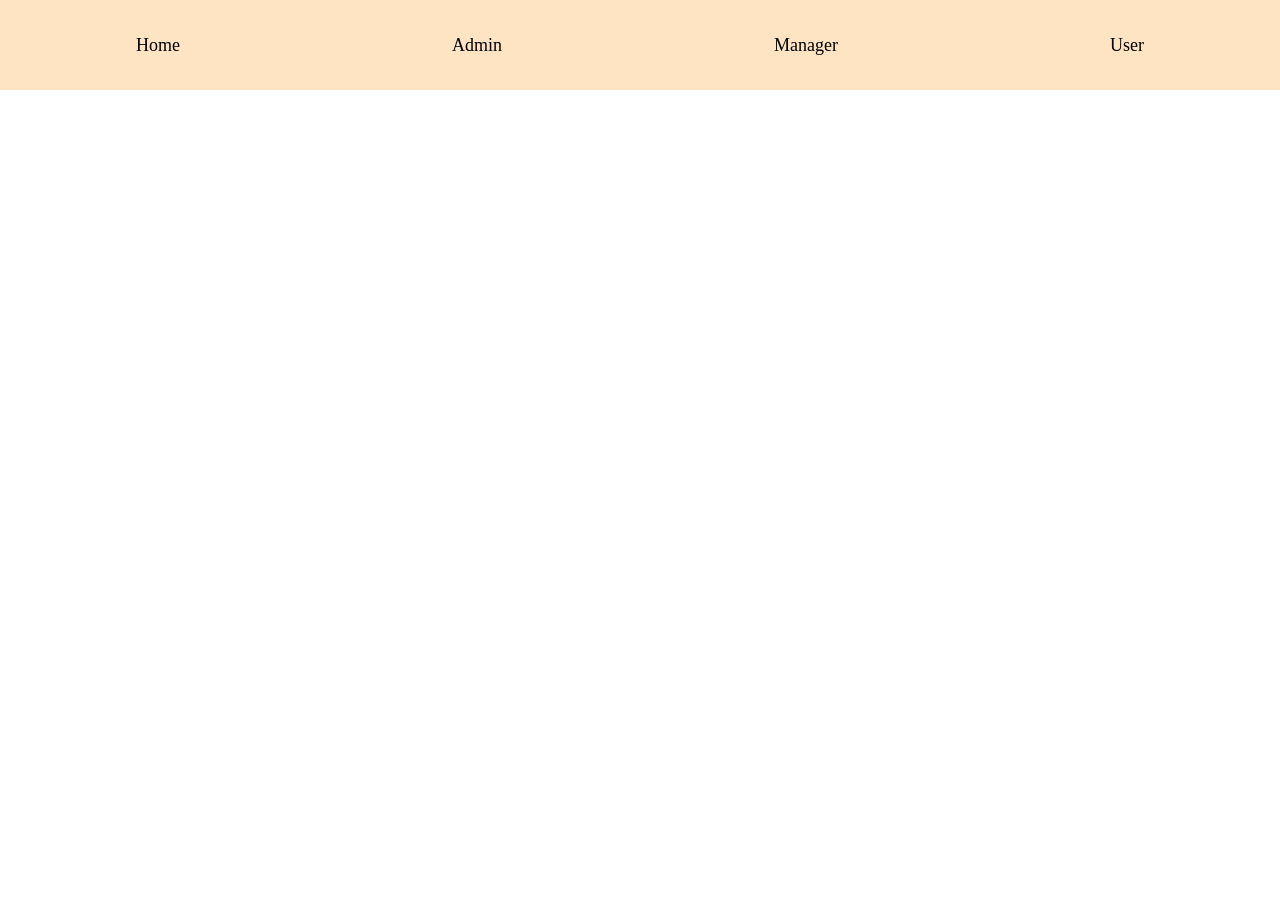
<file: Programs/index.html>
<!DOCTYPE html>
<html lang="en">
<head>
    <meta charset="UTF-8">
    <meta name="viewport" content="width=device-width, initial-scale=1.0">
    <title>Home</title>
    <link rel="stylesheet" href="styling.css">
</head>
<body>
    <div id="nav">
        <a href="index.html">Home</a>
        <a href="admin.html">Admin</a>
        <a href="manager.html">Manager</a>
        <a href="user.html">User</a>
    </div>
</body>
</html>
</file>
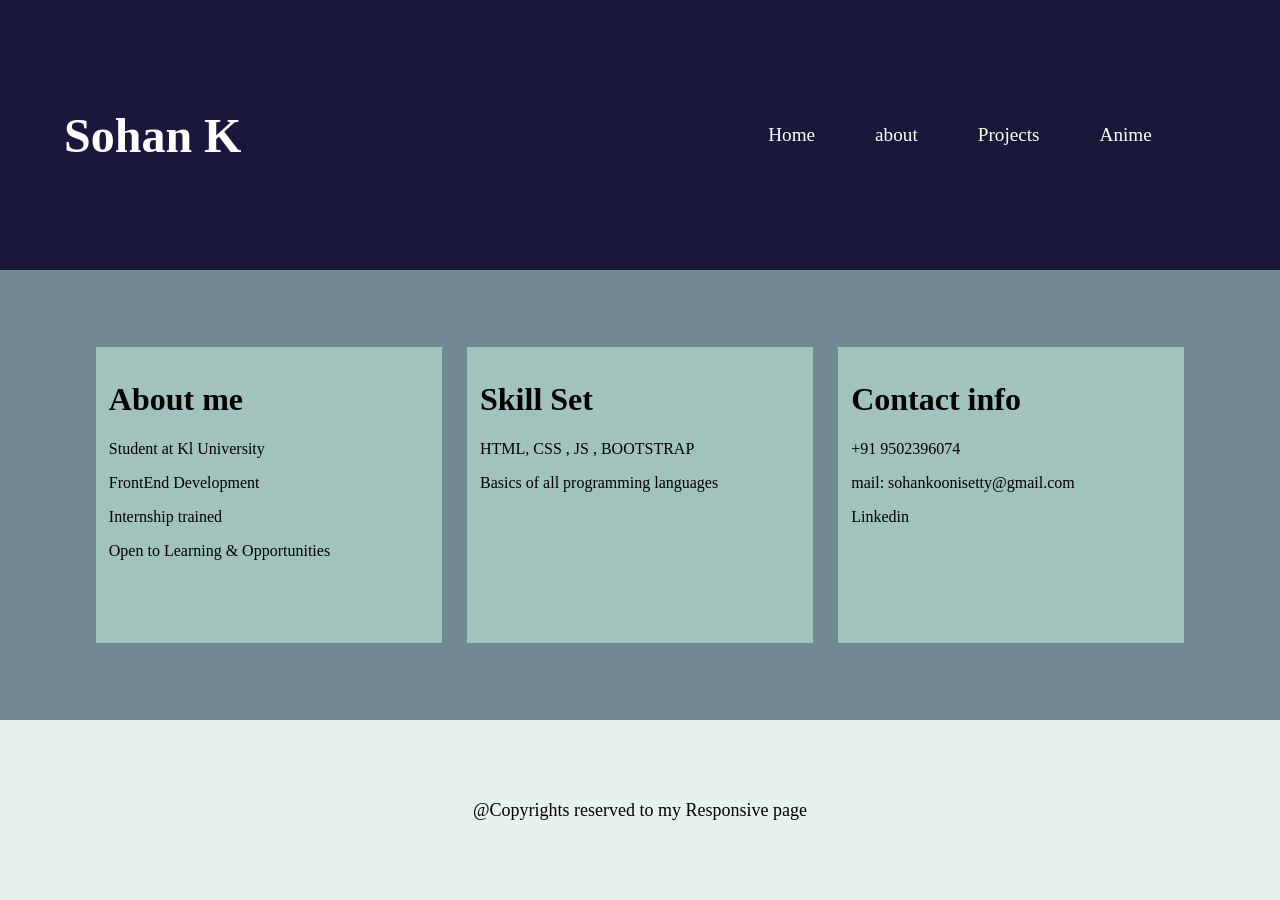
<file: Programs/about.html>
<!DOCTYPE html>
<html lang="en">
<head>
    <meta charset="UTF-8">
    <meta name="viewport" content="width=device-width, initial-scale=1.0">
    <title>About Us</title>
</head>
<style>
    html,body{
        margin: 0;
        padding: 0;
    }
    .main-div{
        height: 100svh;
        width: 100%;
    }
    .header{
        height: 30%;
        width: 100%;
        display: flex;
        background-color: #19183B;
    }
    .header-1{
        height: 100%;
        width: 50%;
        display: flex;
        align-items: center;
        justify-content:flex-start;
        color: white;
    }
    .header-1 p{
        margin-left: 10%;
        font-size: 300%;
        font-weight: 800;
    }
    .header-2{
        height: 100%;
        width: 50%;
        display: flex;
        justify-content: center;
        align-items: center;
        background-color: #19183B;
    }
    .header-2 a{
        text-decoration: none;
        color: black;
        margin: 0px 30px;
        font-size: larger;
        color: white;
    }
    .body{
        height: 50%;
        width: 100%;
        background-color: #708993;
        display:flex;
        justify-content: center;
        align-items: center;
        flex-wrap: wrap;
    }
    .card{
        height: 60%;
        width: 25%;
        background-color:#A1C2BD;
        margin: 1%;
        padding: 1%;
    }
    .card a{
        text-decoration: none;
        color: black;
    }
    .footer{
        height: 20%;
        width: 100%;
        background-color: #E7F2EF;
        display:flex;
        align-items: center;
        justify-content: center;
        font-size: large;
    }
</style>
<body>
    <div class="main-div">
        <div class="header">
            <div class="header-1">
                <p>Sohan K</p>
            </div>
            <div class="header-2">
                <a href="responsive.html">Home</a>
                <a href="about.html">about</a>
                <a href="projects.html">Projects</a>
                <a href="img.html">Anime</a>
            </div>
        </div>
        <div class="body">
            <div class="card">
                <h1>About me</h1>
                <p>Student at Kl University </p>
                <p>FrontEnd Development</p>
                <p>Internship trained</p>
                <p>Open to Learning & Opportunities</p>
            </div>
            <div class="card">
                <h1>Skill Set</h1>
                <p>HTML, CSS , JS , BOOTSTRAP</p>
                <p>Basics of all programming languages</p>
            </div>
            <div class="card">
                <h1>Contact info</h1>
                <p>+91 9502396074</p>
                <p>mail: sohankoonisetty@gmail.com</p>
                <a href="https://www.linkedin.com/in/sohan-koonisetty-6a5698339/">Linkedin</a>
            </div>
        </div>
        <div class="footer">
            <p>@Copyrights reserved to my Responsive page</p>
        </div>
    </div>
</body>
</html>
</file>
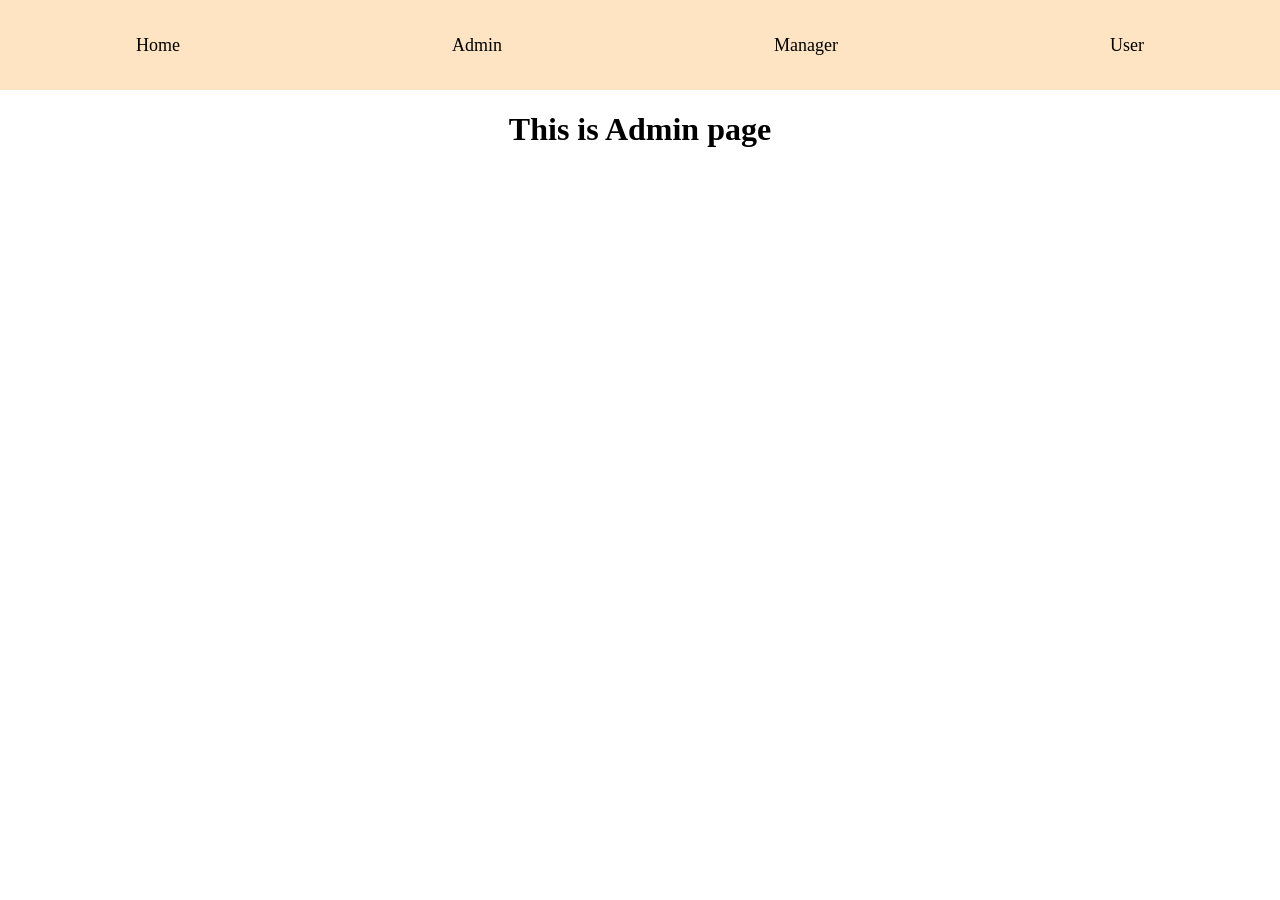
<file: Programs/admin.html>
<!DOCTYPE html>
<html lang="en">
<head>
    <meta charset="UTF-8">
    <meta name="viewport" content="width=device-width, initial-scale=1.0">
    <title>Admin</title>
    <link rel="stylesheet" href="styling.css">
</head>
<body>
    <div id="nav">
        <a href="index.html">Home</a>
        <a href="admin.html">Admin</a>
        <a href="manager.html">Manager</a>
        <a href="user.html">User</a>
    </div>
    <h1>This is Admin page</h1>
</body>
</html>
</file>
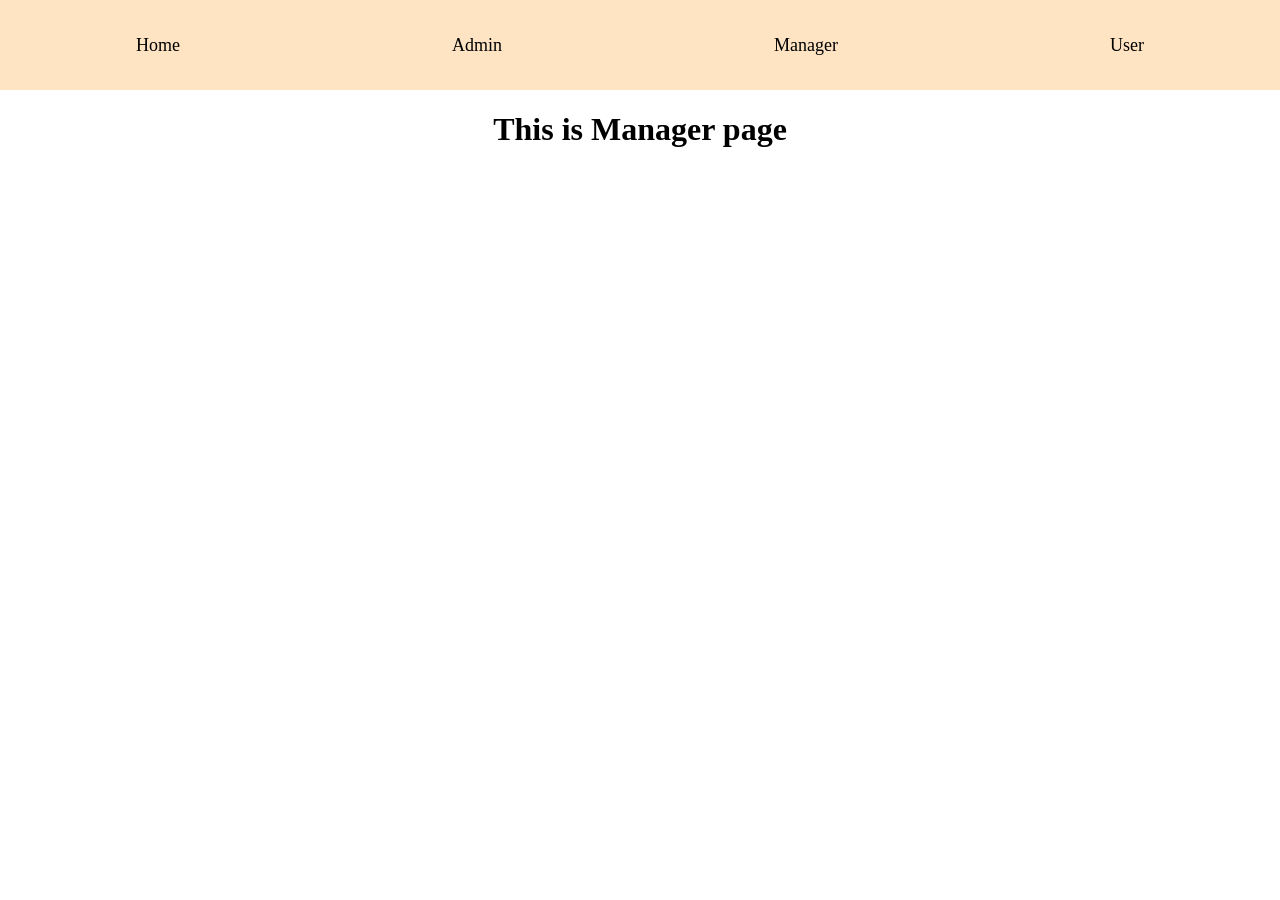
<file: Programs/manager.html>
<!DOCTYPE html>
<html lang="en">
<head>
    <meta charset="UTF-8">
    <meta name="viewport" content="width=device-width, initial-scale=1.0">
    <title>Manager</title>
    <link rel="stylesheet" href="styling.css">
</head>
<body>
    <div id="nav">
        <a href="index.html">Home</a>
        <a href="admin.html">Admin</a>
        <a href="manager.html">Manager</a>
        <a href="user.html">User</a>
    </div>
    <h1>This is Manager page</h1>
</body>
</html>
</file>
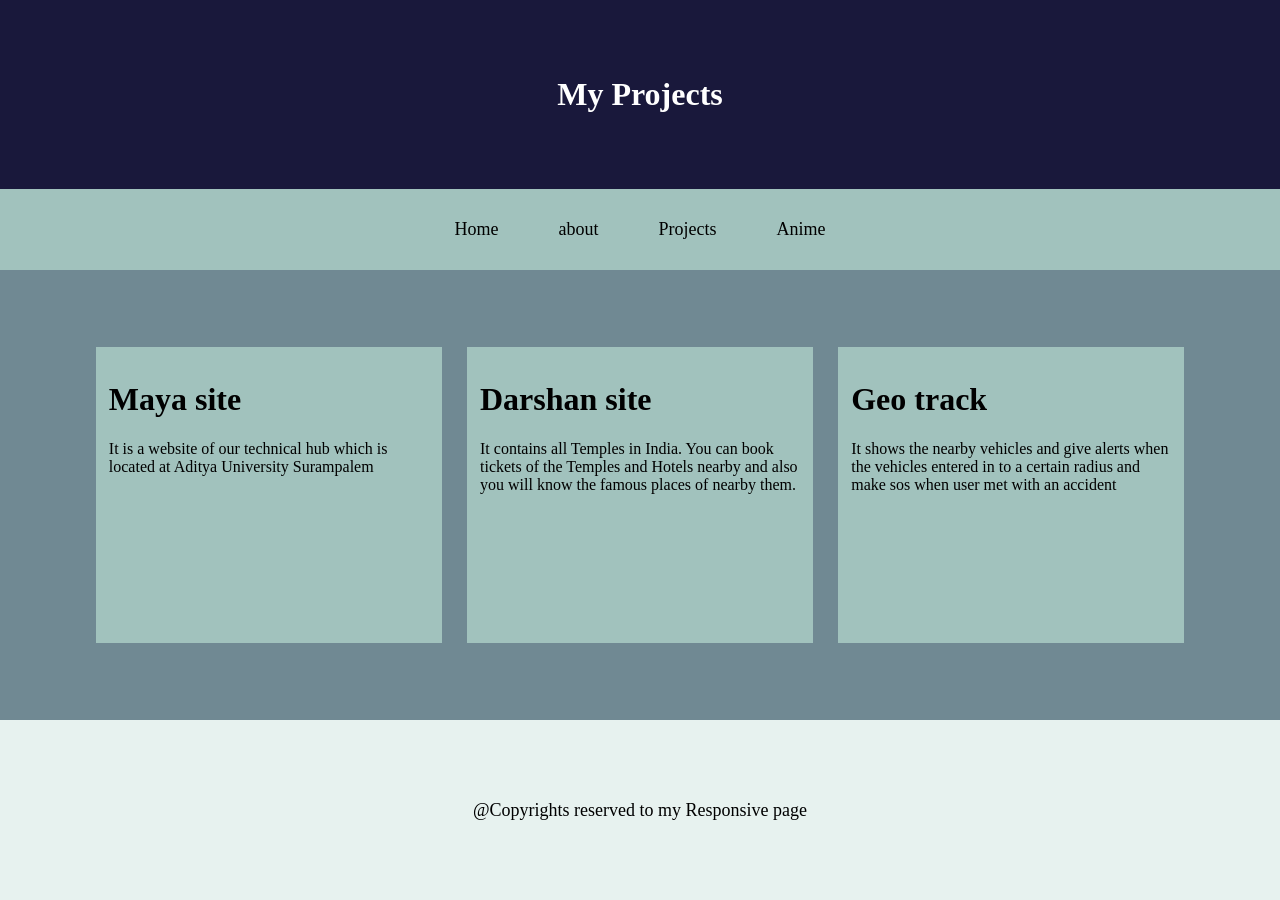
<file: Programs/projects.html>
<!DOCTYPE html>
<html lang="en">
<head>
    <meta charset="UTF-8">
    <meta name="viewport" content="width=device-width, initial-scale=1.0">
    <title>Projects</title>
</head>
<style>
    html,body{
        margin: 0;
        padding: 0;
    }
    .main-div{
        height: 100svh;
        width: 100%;
    }
    .header{
        height: 30%;
        width: 100%;
        display: flex;
        flex-direction: column;
        background-color: #19183B;
    }
    .header-1{
        height: 70%;
        width: 100%;
        display: flex;
        align-items: center;
        justify-content: center;
        color: white;
    }
    .header-2{
        height: 30%;
        width: 100%;
        display: flex;
        justify-content: center;
        align-items: center;
        background-color:#A1C2BD;
    }
    .header-2 a{
        text-decoration: none;
        color: black;
        margin: 0px 30px;
        font-size: large;
    }
    .body{
        height: 50%;
        width: 100%;
        background-color: #708993;
        display:flex;
        justify-content: center;
        align-items: center;
        flex-wrap: wrap;
    }
    .card{
        height: 60%;
        width: 25%;
        background-color:#A1C2BD;
        margin: 1%;
        padding: 1%;
    }
    .footer{
        height: 20%;
        width: 100%;
        background-color: #E7F2EF;
        display:flex;
        align-items: center;
        justify-content: center;
        font-size: large;
    }
</style>
<body>
    <div class="main-div">
        <div class="header">
            <div class="header-1">
                <h1>My Projects</h1>
            </div>
            <div class="header-2">
                <a href="responsive.html">Home</a>
                <a href="about.html">about</a>
                <a href="projects.html">Projects</a>
                <a href="img.html">Anime</a>
            </div>
        </div>
        <div class="body">
            <div class="card">
                <h1>Maya site</h1>
                <p>It is a website of our technical hub which is located at Aditya University Surampalem</p>
            </div>
            <div class="card">
                <h1>Darshan site</h1>
                <p>It contains all Temples in India. You can book tickets of the Temples and Hotels nearby and also you will know the famous places of nearby them.</p>
            </div>
            <div class="card">
                <h1>Geo track</h1>
                <p>It shows the nearby vehicles and give alerts when the vehicles entered in to a certain radius and make sos when user met with an accident </p>
            </div>
        </div>
        <div class="footer">
            <p>@Copyrights reserved to my Responsive page</p>
        </div>
    </div>
</body>
</html>
</file>
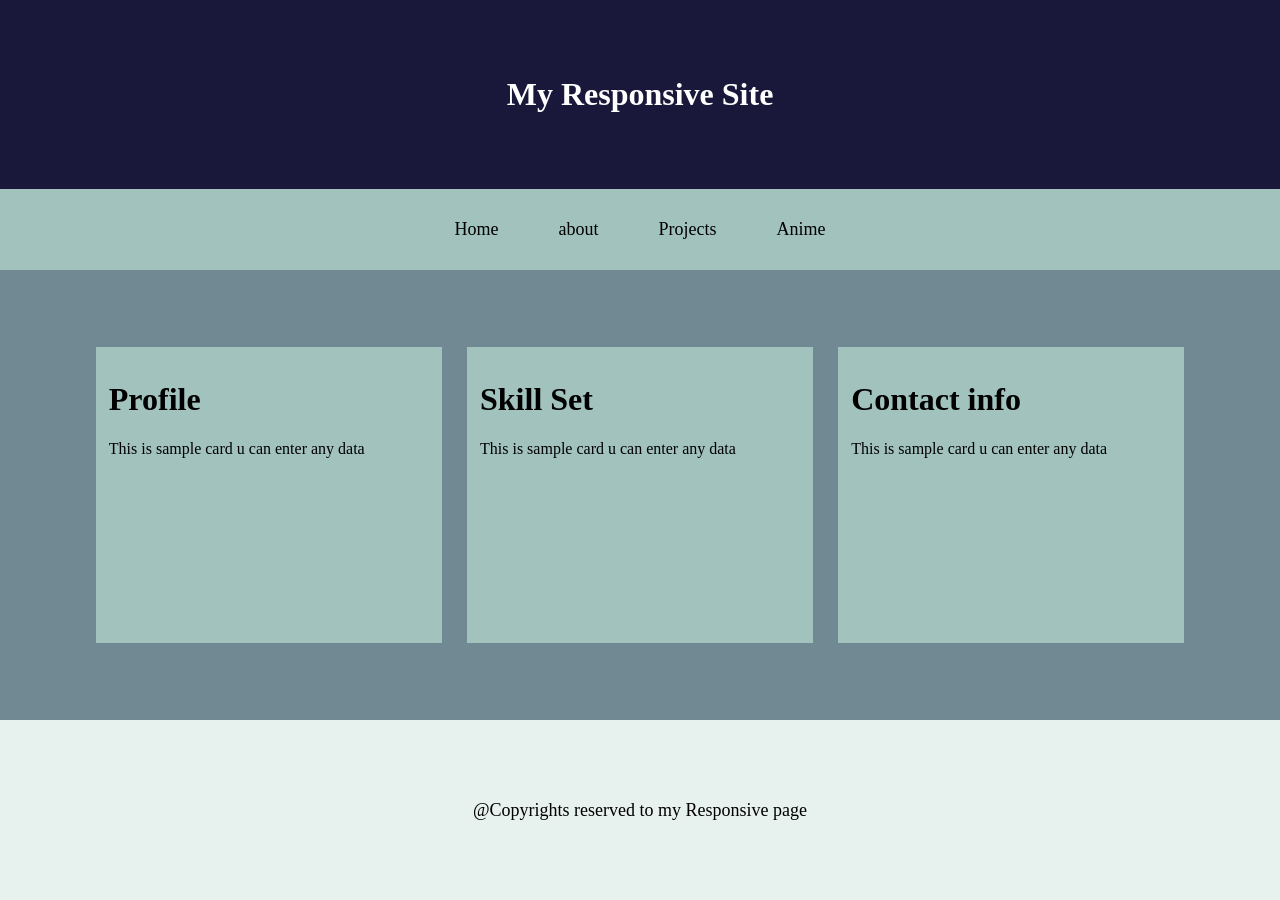
<file: Programs/responsive.html>
<!DOCTYPE html>
<html lang="en">
<head>
    <meta charset="UTF-8">
    <meta name="viewport" content="width=device-width, initial-scale=1.0">
    <title>Responsive</title>
</head>
<style>
    html,body{
        margin: 0;
        padding: 0;
    }
    .main-div{
        height: 100svh;
        width: 100%;
    }
    .header{
        height: 30%;
        width: 100%;
        display: flex;
        flex-direction: column;
        background-color: #19183B;
    }
    .header-1{
        height: 70%;
        width: 100%;
        display: flex;
        align-items: center;
        justify-content: center;
        color: white;
    }
    .header-2{
        height: 30%;
        width: 100%;
        display: flex;
        justify-content: center;
        align-items: center;
        background-color:#A1C2BD;
    }
    .header-2 a{
        text-decoration: none;
        color: black;
        margin: 0px 30px;
        font-size: large;
    }
    .body{
        height: 50%;
        width: 100%;
        background-color: #708993;
        display:flex;
        justify-content: center;
        align-items: center;
        flex-wrap: wrap;
    }
    .card{
        height: 60%;
        width: 25%;
        background-color:#A1C2BD;
        margin: 1%;
        padding: 1%;
    }
    .footer{
        height: 20%;
        width: 100%;
        background-color: #E7F2EF;
        display:flex;
        align-items: center;
        justify-content: center;
        font-size: large;
    }
</style>
<body>
    <div class="main-div">
        <div class="header">
            <div class="header-1">
                <h1>My Responsive Site</h1>
            </div>
            <div class="header-2">
                <a href="responsive.html">Home</a>
                <a href="about.html">about</a>
                <a href="projects.html">Projects</a>
                <a href="img.html">Anime</a>
            </div>
        </div>
        <div class="body">
            <div class="card">
                <h1>Profile</h1>
                <p>This is sample card u can enter any data</p>
            </div>
            <div class="card">
                <h1>Skill Set</h1>
                <p>This is sample card u can enter any data</p>
            </div>
            <div class="card">
                <h1>Contact info</h1>
                <p>This is sample card u can enter any data</p>
            </div>
        </div>
        <div class="footer">
            <p>@Copyrights reserved to my Responsive page</p>
        </div>
    </div>
</body>
</html>
</file>
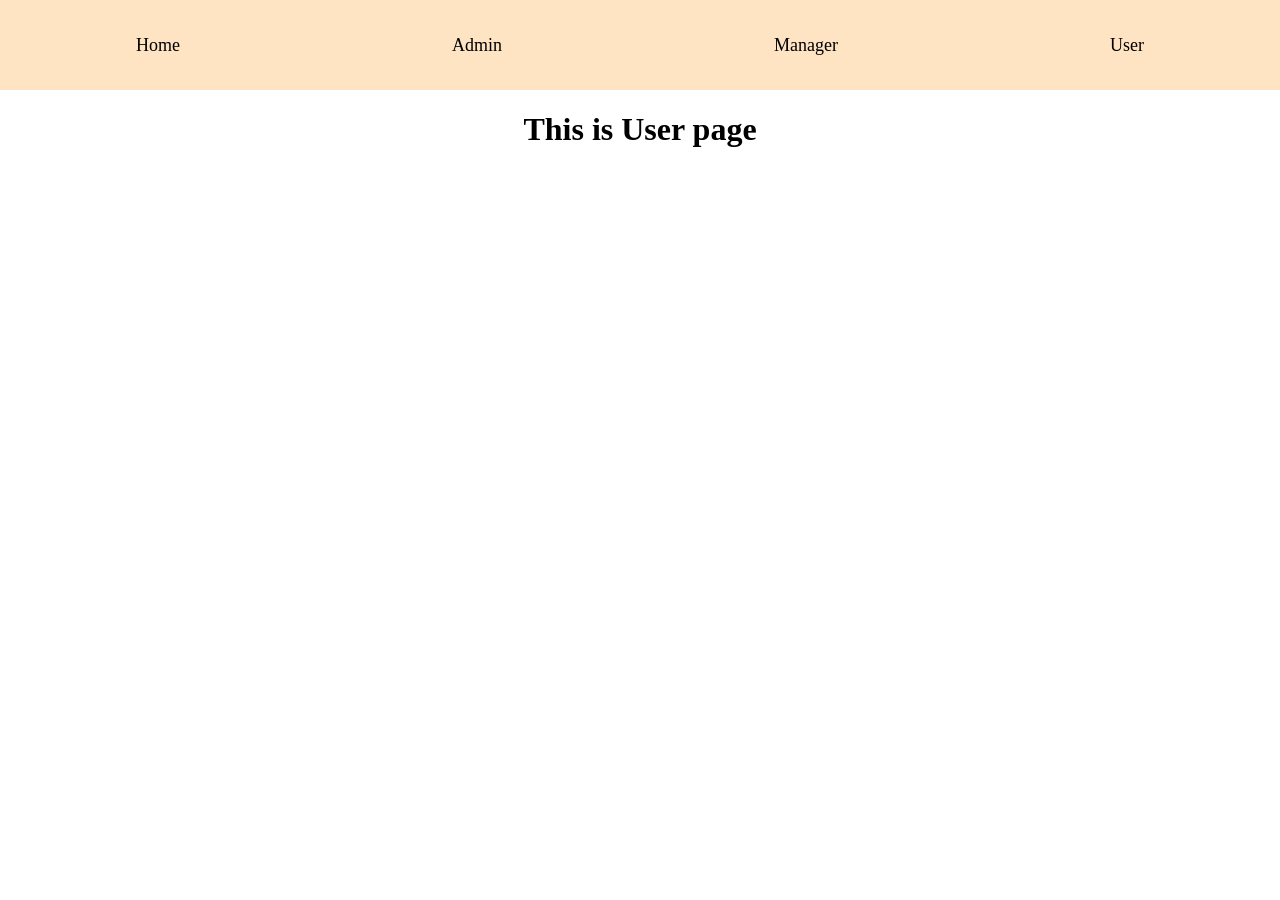
<file: Programs/user.html>
<!DOCTYPE html>
<html lang="en">
<head>
    <meta charset="UTF-8">
    <meta name="viewport" content="width=device-width, initial-scale=1.0">
    <title>user</title>
    <link rel="stylesheet" href="styling.css">
</head>
<body>
    <div id="nav">
        <a href="index.html">Home</a>
        <a href="admin.html">Admin</a>
        <a href="manager.html">Manager</a>
        <a href="user.html">User</a>
    </div>
    <h1>This is User page</h1>
</body>
</html>
</file>
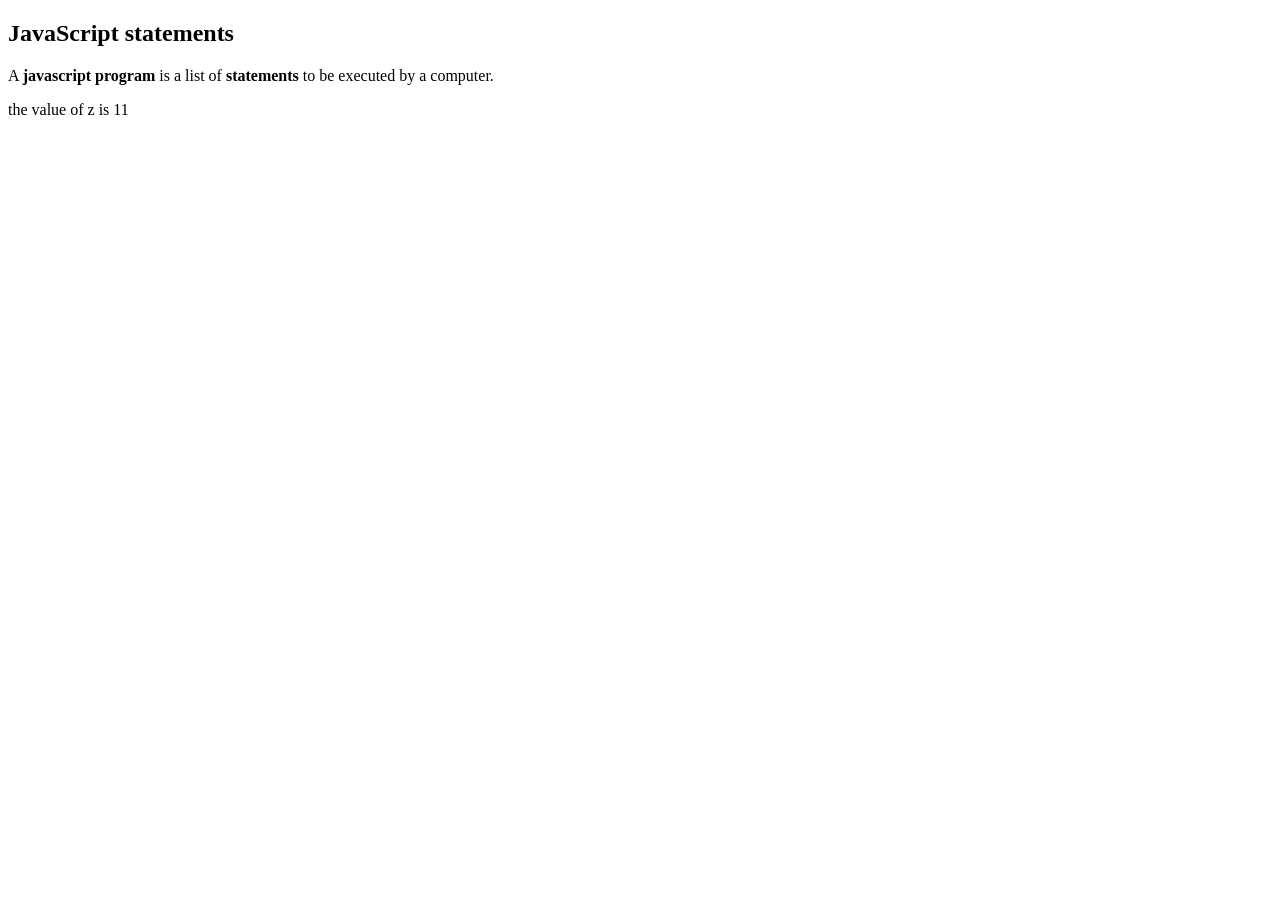
<file: Programs/javascript/bulb.html>
<!-- <!DOCTYPE html>
<html lang="en">
<head>
    <meta charset="UTF-8">
    <meta name="viewport" content="width=device-width, initial-scale=1.0">
    <title>Document</title>
</head>
<style>
    body {
        background: linear-gradient(135deg, #e0eafc 0%, #cfdef3 100%);
        font-family: 'Segoe UI', Arial, sans-serif;
        text-align: center;
        margin: 0;
        padding: 40px 0;
        min-height: 100vh;
    }

    h2 {
        color: #22223b;
        margin-bottom: 32px;
        font-size: 2.2rem;
        letter-spacing: 1.5px;
        font-weight: 600;
        text-shadow: 0 2px 8px #b5c7e3;
    }


    button {
        background: linear-gradient(90deg, #0078d7 0%, #00b4d8 100%);
        color: #fff;
        border: none;
        padding: 14px 32px;
        margin: 0 12px;
        border-radius: 8px;
        font-size: 1.1rem;
        font-weight: 500;
        cursor: pointer;
        box-shadow: 0 2px 8px rgba(0,120,215,0.08);
        transition: background 0.2s, transform 0.1s;
    }

    button:hover {
        background: linear-gradient(90deg, #005fa3 0%, #0096c7 100%);
        transform: translateY(-2px) scale(1.04);
    }
</style>
<body>
    <h2>Bulb On/Off</h2>
    <img id="bulb" src="https://www.w3schools.com/js/pic_bulboff.gif" alt="Bulb" style="width:100px;">
    <br><br>
    <button onclick="document.getElementById('bulb').src='https://www.w3schools.com/js/pic_bulbon.gif'">On</button>
    <button onclick="document.getElementById('bulb').src='https://www.w3schools.com/js/pic_bulboff.gif'">Off</button>
</body>
</html> -->


<!DOCTYPE html>
<html>
    <body>
    <h2>JavaScript statements</h2>
    <p> A <b> javascript program</b> is a list of <b> statements</b> to be executed by a computer.</p>
    <p id ="demo"></p>
    <script>
    var x,y,z;
    x=5;
    y=6;
    z=x+y;
    document.getElementById("demo").innerHTML="the value of z is " + z;
    </script>
    </body>
</html>
</file>
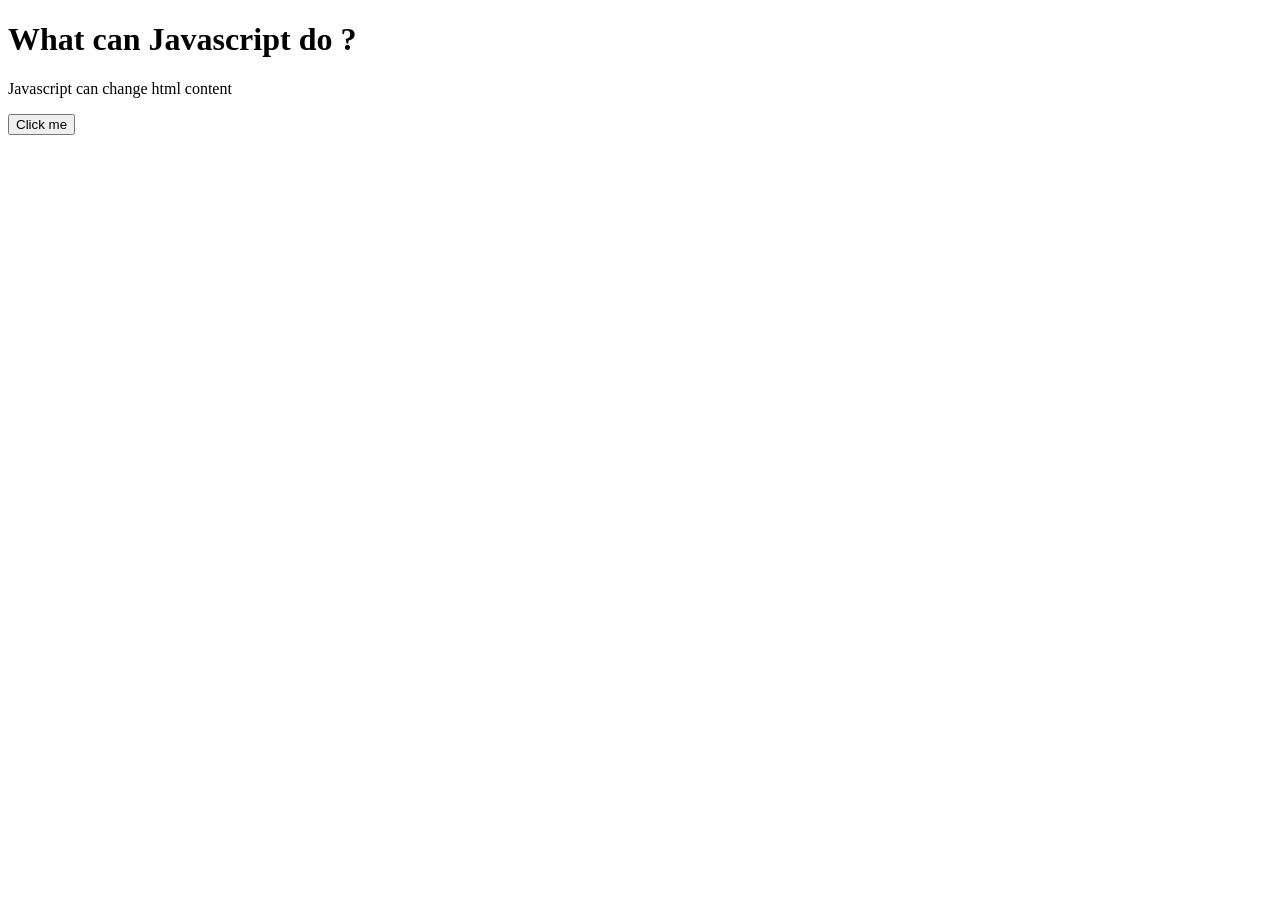
<file: Programs/javascript/button.html>
<!DOCTYPE html>
<html lang="en">
<head>
    <meta charset="UTF-8">
    <meta name="viewport" content="width=device-width, initial-scale=1.0">
    <title>Document</title>
</head>
<body>
    <h1>What can Javascript do ?</h1>
    <p id="demo">Javascript can change html content</p>
    <button type="button" onclick='document.getElementById("demo").innerHTML="Hello Javascript"'>Click me</button>
</body>
</html>
</file>
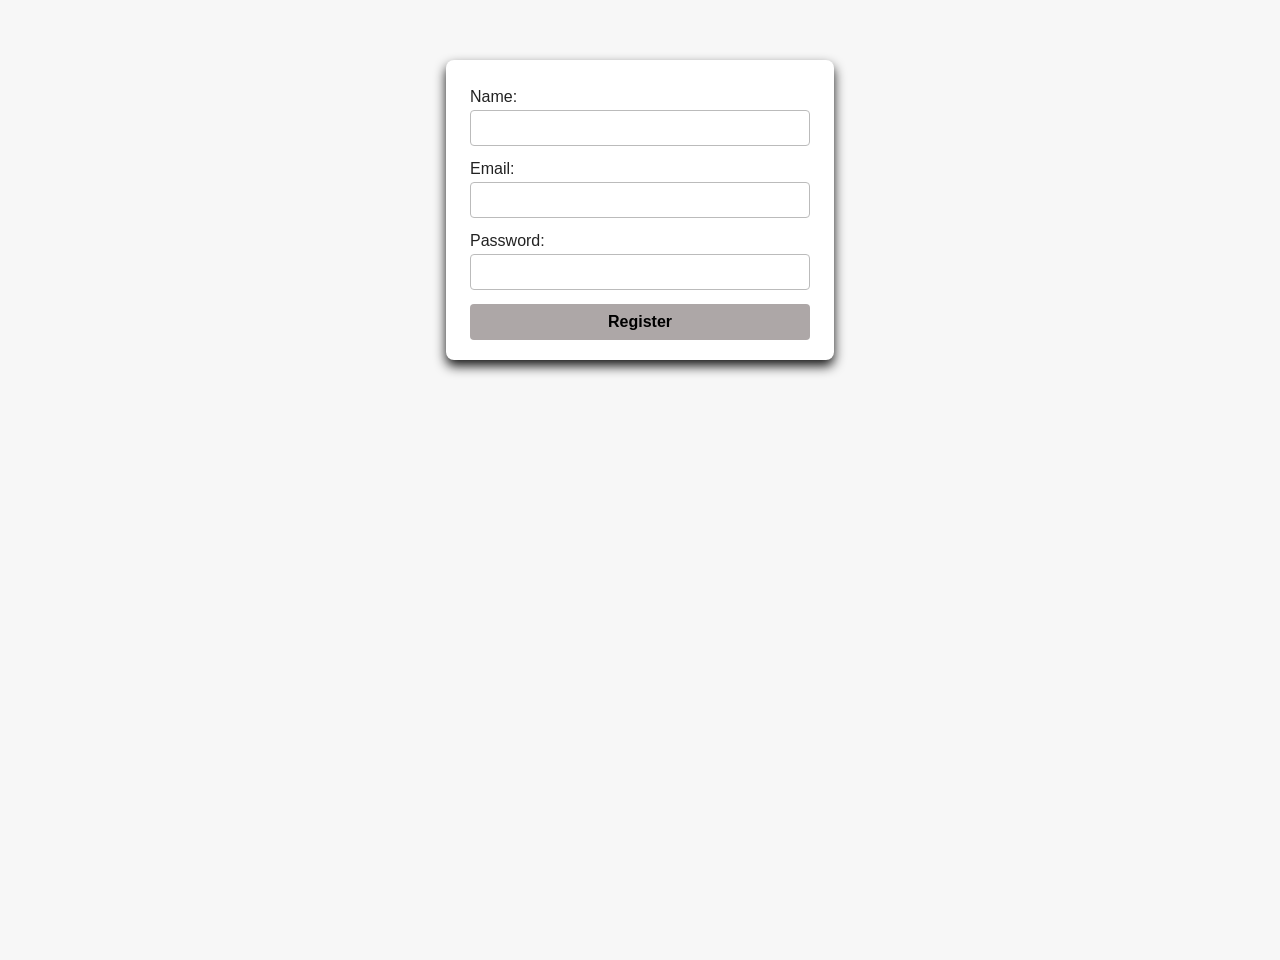
<file: Programs/javascript/form.html>
<!DOCTYPE html>
<html lang="en">
<head>
    <meta charset="UTF-8">
    <title>Registration Form</title>
    <style>
        body {
            background: #f7f7f7;
            min-height: 100vh;
            font-family: 'Segoe UI', Arial, sans-serif;
            margin: 0;
        }
        form {
            max-width: 340px;
            margin: 60px auto;
            padding: 28px 24px 20px 24px;
            background: #fff;
            border-radius: 8px;
            box-shadow: 0 6px 12px rgba(0, 0, 0, 0.915);
        }
        label {
            margin-bottom: 4px;
            font-weight: 500;
            color: #222;
            display: block;
        }
        input[type="text"],
        input[type="email"],
        input[type="password"] {
            width: 100%;
            padding: 8px 10px;
            border: 1px solid #bbb;
            border-radius: 4px;
            margin-bottom: 14px;
            font-size: 1rem;
            transition: border 0.2s;
            box-sizing: border-box;
        }
        input:focus {
            border-color: #a8a8a8;
            outline: none;
        }
        button {
            width: 100%;
            padding: 9px;            
            border: none;
            border-radius: 4px;
            background-color: #ada7a7;
            font-size: 1rem;
            font-weight: 600;
            cursor: pointer;
            transition: background 0.2s;
        }
        
    </style>
</head>
<body>
    <form id="registerForm" autocomplete="off">
        <label for="name">Name:</label>
        <input type="text" id="name" name="name" required>

        <label for="email">Email:</label>
        <input type="email" id="email" name="email" required>

        <label for="password">Password:</label>
        <input type="password" id="password" name="password" required>

        <button type="submit">Register</button>
    </form>

    <script>
    document.getElementById('registerForm').addEventListener('submit', function(e) {
        e.preventDefault();
        alert('Registration successful');
        location.reload();
    });
</script>

</body>
</html>
</file>
<file: Programs/styling.css>
body{
    padding: 0;
    margin: 0;
}
a{
    text-decoration: none;
    color: black;
    font-size: large;
}
a:hover{
    font-size: larger;
}
h1{
    text-align: center;
}
#nav{
    height: 10svh;
    width: 100%;
    display: flex;
    justify-content:space-around;
    align-items:center;
    background-color: bisque;
}
</file>
